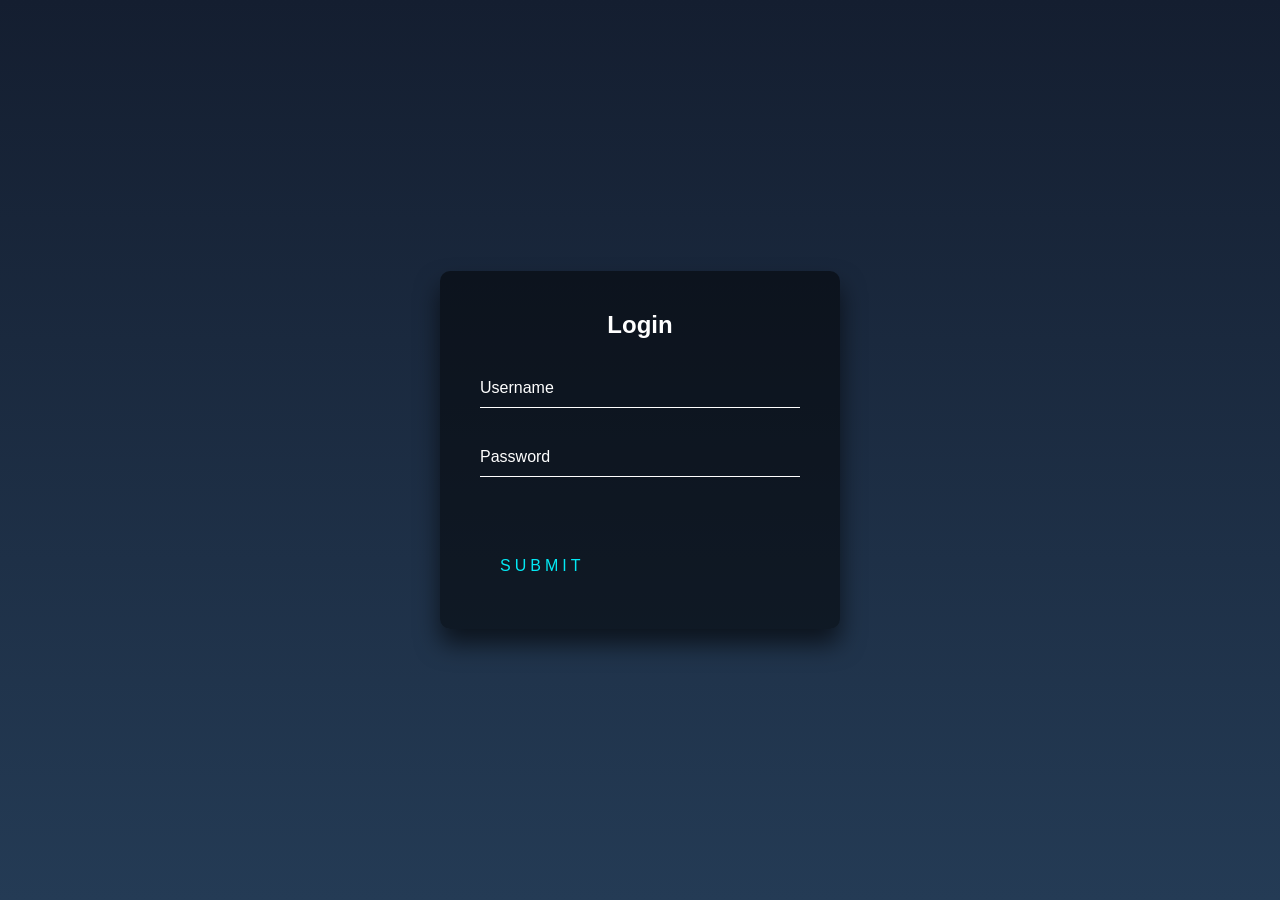
<file: LYpPWda.html>
<!DOCTYPE html>
<html lang=en>

<head>

  <meta charset=&quot;UTF-8&quot;>
  
<link rel=&quot;apple-touch-icon&quot; type=&quot;image/png&quot; href=&quot;https://static.codepen.io/assets/favicon/apple-touch-icon-5ae1a0698dcc2402e9712f7d01ed509a57814f994c660df9f7a952f3060705ee.png&quot; />
<meta name=&quot;apple-mobile-web-app-title&quot; content=&quot;CodePen&quot;>

<link rel=&quot;shortcut icon&quot; type=&quot;image/x-icon&quot; href=&quot;https://static.codepen.io/assets/favicon/favicon-aec34940fbc1a6e787974dcd360f2c6b63348d4b1f4e06c77743096d55480f33.ico&quot; />

<link rel=&quot;mask-icon&quot; type=&quot;&quot; href=&quot;https://static.codepen.io/assets/favicon/logo-pin-8f3771b1072e3c38bd662872f6b673a722f4b3ca2421637d5596661b4e2132cc.svg&quot; color=&quot;#111&quot; />


  <title>CodePen - Login Form with floating placeholder and light button</title>
  
  
  
  
  
<style>
html {
  height: 100%;
}
body {
  margin:0;
  padding:0;
  font-family: sans-serif;
  background: linear-gradient(#141e30, #243b55);
}

.login-box {
  position: absolute;
  top: 50%;
  left: 50%;
  width: 400px;
  padding: 40px;
  transform: translate(-50%, -50%);
  background: rgba(0,0,0,.5);
  box-sizing: border-box;
  box-shadow: 0 15px 25px rgba(0,0,0,.6);
  border-radius: 10px;
}

.login-box h2 {
  margin: 0 0 30px;
  padding: 0;
  color: #fff;
  text-align: center;
}

.login-box .user-box {
  position: relative;
}

.login-box .user-box input {
  width: 100%;
  padding: 10px 0;
  font-size: 16px;
  color: #fff;
  margin-bottom: 30px;
  border: none;
  border-bottom: 1px solid #fff;
  outline: none;
  background: transparent;
}
.login-box .user-box label {
  position: absolute;
  top:0;
  left: 0;
  padding: 10px 0;
  font-size: 16px;
  color: #fff;
  pointer-events: none;
  transition: .5s;
}

.login-box .user-box input:focus ~ label,
.login-box .user-box input:valid ~ label {
  top: -20px;
  left: 0;
  color: #03e9f4;
  font-size: 12px;
}

.login-box form a {
  position: relative;
  display: inline-block;
  padding: 10px 20px;
  color: #03e9f4;
  font-size: 16px;
  text-decoration: none;
  text-transform: uppercase;
  overflow: hidden;
  transition: .5s;
  margin-top: 40px;
  letter-spacing: 4px
}

.login-box a:hover {
  background: #03e9f4;
  color: #fff;
  border-radius: 5px;
  box-shadow: 0 0 5px #03e9f4,
              0 0 25px #03e9f4,
              0 0 50px #03e9f4,
              0 0 100px #03e9f4;
}

.login-box a span {
  position: absolute;
  display: block;
}

.login-box a span:nth-child(1) {
  top: 0;
  left: -100%;
  width: 100%;
  height: 2px;
  background: linear-gradient(90deg, transparent, #03e9f4);
  animation: btn-anim1 1s linear infinite;
}

@keyframes btn-anim1 {
  0% {
    left: -100%;
  }
  50%,100% {
    left: 100%;
  }
}

.login-box a span:nth-child(2) {
  top: -100%;
  right: 0;
  width: 2px;
  height: 100%;
  background: linear-gradient(180deg, transparent, #03e9f4);
  animation: btn-anim2 1s linear infinite;
  animation-delay: .25s
}

@keyframes btn-anim2 {
  0% {
    top: -100%;
  }
  50%,100% {
    top: 100%;
  }
}

.login-box a span:nth-child(3) {
  bottom: 0;
  right: -100%;
  width: 100%;
  height: 2px;
  background: linear-gradient(270deg, transparent, #03e9f4);
  animation: btn-anim3 1s linear infinite;
  animation-delay: .5s
}

@keyframes btn-anim3 {
  0% {
    right: -100%;
  }
  50%,100% {
    right: 100%;
  }
}

.login-box a span:nth-child(4) {
  bottom: -100%;
  left: 0;
  width: 2px;
  height: 100%;
  background: linear-gradient(360deg, transparent, #03e9f4);
  animation: btn-anim4 1s linear infinite;
  animation-delay: .75s
}

@keyframes btn-anim4 {
  0% {
    bottom: -100%;
  }
  50%,100% {
    bottom: 100%;
  }
}
</style>

  <script>
  window.console = window.console || function(t) {};
</script>

  
  
  <script>
  if (document.location.search.match(/type=embed/gi)) {
    window.parent.postMessage(&quot;resize&quot;, &quot;*&quot;);
  }
</script>


</head>

<body translate=&quot;no&quot; >


<div class="login-box">
  <h2>Login</h2>
  <form>
    <div class="user-box">
      <input type="text" name="" required="">
      <label>Username</label>
    </div>
    <div class="user-box">
      <input type="password" name="" required="">
      <label>Password</label>
    </div>
    <a href="#">
      <span></span>
      <span></span>
      <span></span>
      <span></span>
      Submit
    </a>




  
  </form>
</div>
  
  
  
  
  
  

</body>

</html>
</file>
